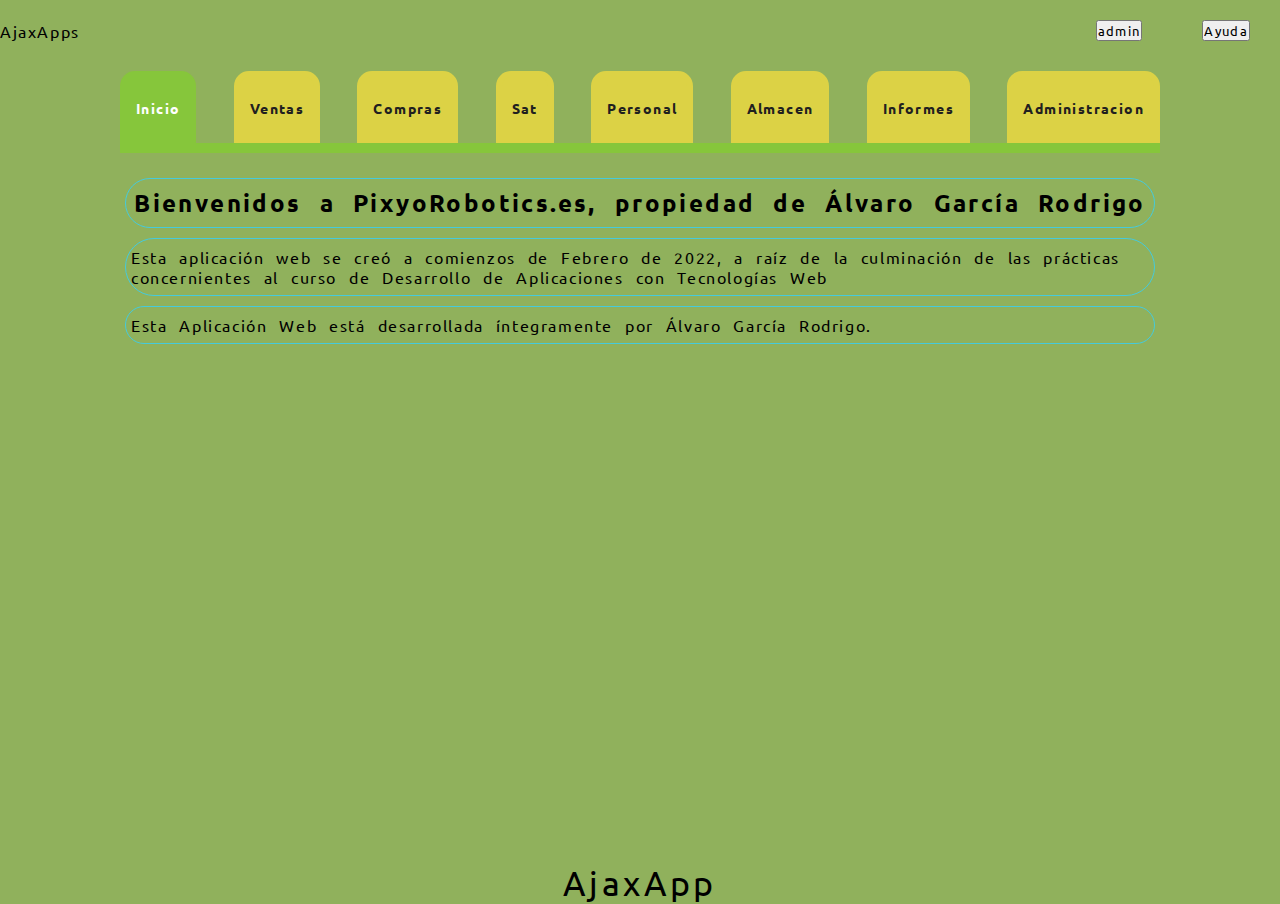
<file: index.html>
<!DOCTYPE html>
<html lang="es">
<head>
    <meta charset="UTF-8">
    <meta http-equiv="X-UA-Compatible" content="IE=edge">
    <meta name="viewport" content="width=device-width, initial-scale=1.0">
    <title>AjaxApp</title>
    <link rel="preconnect" href="https://fonts.googleapis.com">
    <link rel="preconnect" href="https://fonts.gstatic.com" crossorigin>
    <link href="https://fonts.googleapis.com/css2?family=Ubuntu:wght@400;700&display=swap" rel="stylesheet">
    <link rel="stylesheet" href="style.css">
   
</head>
<body>
    <div class="top">
        <p class="logo">AjaxApps</p>
        <div class="box-buttons-top">
            <input type="button" value="admin">
            <input type="button" value="Ayuda">
        </div>
    </div>
    <div class="container">
        <div class="header" id="Header">
                      
        </div>
        <div class="sub-header" id="SubHeader">

        </div>
        <div class="menu-ubication" id="TitleUbicationMenu">

        </div>
        <div class="content" id="Content">
            <div id="modContainer" class="mod-container">

            </div>
            <div id="Document" class="document">

            </div>
        </div>
    </div>
    <div class="footer">
        <p>AjaxApp</p>
    </div>
<script src="https://code.jquery.com/jquery-3.1.1.min.js" charset="utf-8"></script>
<script >   
   
    var oldUrls = 'Inicio';
    var selectValues = '';
    // var LogIn = 'login';
    $(document).ready( function(){
        var emptySubUrl = '';      
        var subOldUrls = '';
        // printDocument('login');
        // $('#Document').load('login.php');
        // $("#BoxFormLogin a").click(function (e){
        //     e.preventDefault();
        //     // pintarCabecera();
        //     // incluirSubMenu();
        //     printDocument('Inicio');
        //     return false;
        // });

        pintarCabecera();
        incluirSubMenu();

        $("#Options a").click(function (e) {
            e.preventDefault();
            var urls=$(this).attr("href");
            
            $(`#BoxSubOptionsButton_${subOldUrls}`).removeClass('selected');
            $(`#BoxSubOptions_${oldUrls}`).addClass('hidden');
            $(`#BoxSubOptions_${urls}`).removeClass('hidden');
            $(`#BoxOption_${oldUrls}`).removeClass('selected2');
            $(`#BoxOption_${urls}`).addClass('selected2');    
            if(urls == 'Inicio'){
                // printTitleUbication(emptySubUrl, urls);
                printDocument(urls);
                // $(`#BoxOption_${urls}`).addClass('selected2');
                // setTimeout(1000);             
            } else {
                printDocument('empty.php');

            }          
            oldUrls = urls;
            return false;
        });
        $("#SubHeader a").click(function (e) {
            e.preventDefault();
            var subUrls=$(this).attr("href");
            var mainUrls=$(this).attr("name");
            $(`#BoxSubOptionsButton_${subUrls}`).addClass('selected');
            $(`#BoxSubOptionsButton_${subOldUrls}`).removeClass('selected');
            $(`#BoxSubOptions_${mainUrls}`).addClass('hidden');
            // printTitleUbication(subUrls, mainUrls);
            // printDocument(subUrls);
            subOldUrls = subUrls;
            var sendData = {
                load : {
                    mainRute : mainUrls,
                    secondaryRute : subUrls
                }                  
            };
            $.ajax({
                url: 'brain.php',
                type: 'POST',
                data: sendData,

                success: function(msn){
                    $('#Document').html(msn);
                }
            });
            $(`#modContainer`).removeClass('hidden');

            return false;
        });
        $(document).on("mouseenter", "#ConsultTitle", function(e){
            e.preventDefault();
            var mainUrls=$('#ConsultTitle').attr("hreflang");
            $(`#BoxSubOptions_${mainUrls}`).removeClass('hidden');
            return false;
        });
        $(document).on("mouseleave", `#SubHeader`, function(e){
            e.preventDefault;
            var mainUrls=$('#ConsultTitle').attr("hreflang");
            $(`#BoxSubOptions_${mainUrls}`).addClass('hidden');
            return false;
        });
        // $(document).on('change', '#SelectSearch',function(){
        //         var selectValue = $(this).val($("#SelectSearch option:selected").text());
        //         console.log(selectValue);
        //     });
        $(document).on("click", "#SearchBox a", function (e) {
            e.preventDefault();
            var accion=$(this).attr("name");
            if(accion=="create"){
                var table=$(this).attr("href");
                var origin=$(this).attr("id");
                var sendData = {
                    create : {
                        crud : accion,
                        back: origin,
                        DBTable : table
                    }                  
                };
                $.ajax({
                    url: 'brain.php',
                    type: 'POST',
                    data: sendData,

                    beforeSend: function(){
                        $('#Document').html("Go");
                    },
                    success: function(msn){
                        $('#Document').html(msn);
                    }
                });               
            }
            if(accion=="search"){
                var selectValue = $('#SelectSearch').val($("#SelectSearch option:selected").text());

                var table=$(this).attr("href");
                var origin=$(this).attr("hreflang");
                var value=$('#SearchBox input').val();
                var key=$("#SelectSearch option:selected").val();
                

                console.log(table);
                console.log(origin);
                console.log(key);
                console.log(value);
                // console.log(selectValue);


                var sendData = {
                    search : {
                        key: key,
                        value: value,
                        crud : accion,
                        back: origin,
                        DBTable : table
                    }                  
                };
                $.ajax({
                    url: 'brain.php',
                    type: 'POST',
                    data: sendData,

                    beforeSend: function(){
                        $('#Document').html("Go");
                    },
                    success: function(msn){
                        $('#Document').html(msn);
                    }
                });

            }
            $(`#modContainer`).addClass('hidden');
            return false;
        });
  
        $(document).on("click", "#boxBtnCancelCreation a", function(e){
            e.preventDefault();
            var table=$(this).attr("href");
            var accion=$(this).attr("name");

            var sendData = {
                cancelCreate : {
                    crud : accion,
                    back: origin,
                    DBTable : table
                }                  
            };
            $.ajax({
                url: 'brain.php',
                type: 'POST',
                data: sendData,

                beforeSend: function(){
                    $('#Document').html("Go");
                },
                success: function(msn){
                    $('#Document').html(msn);
                }
            });
            $(`#modContainer`).removeClass('hidden');

            return false;
        });
        $(document).on("click", "#boxBtnSaveCreation a", function(e){
            e.preventDefault();
            var table=$(this).attr("href");
            var datas=$(this).attr("id");
            var accion=$(this).attr("name");
            var IdInput = [];
            var test = ['A', 'B', 'C',
                    'D', 'E', 'F', 'G',
                    'H', 'I', 'J', 'K',
                    'L', 'M', 'N', 'Ñ', 
                    'O', 'P', 'Q', 'R', 
                    'S', 'T', 'U', 'V',
                    'W', 'X', 'Y', 'Z'
                ];
            var findIndex = [];
            
            for (let x=0; x<datas.length; x++) {
                for (let y=0; y<test.length; y++) {
                    if(datas[x] == test[y]){
                        findIndex.push(x);
                    }
                }
            }
            if(accion=='saveModify'){
                var value=$(this).attr("hreflang");

                var sendData = {
                    saveModify : {
                        crud : accion,
                        back: origin,
                        value: value,
                        datas: findIndex.length,
                        // datas2: datas,
                        table : table
                    }
                }; 
            }
            if(accion == "saveCreate"){

                // var tester = 'Nombre';
                // var info2=$('#'+tester).val();

                var sendData = {
                    saveCreate : {
                        crud : accion,
                        back: origin,
                        // info2: info2,
                        datas: findIndex.length,
                        // datas2: datas,
                        DBTable : table
                    }
                };               
            }
            for (let x=0; x<findIndex.length; x++) {
                let valueIdInput = 0;
                valueIdInput = datas.slice(findIndex[x], findIndex[x+1]);
                sendData[`${accion}`][`inputId${x}`] = valueIdInput;
                IdInput.push(valueIdInput);
                console.log(valueIdInput);
                console.log(IdInput);

            }
            for (let x=0; x<IdInput.length; x++) {
                let tester2 = $('#'+IdInput[x]).val();
                sendData[`${accion}`][`inputIdValue${x}`] = tester2;
            
            }
            
            
            $.ajax({
                url: 'brain.php',
                type: 'POST',
                data: sendData,

                beforeSend: function(){
                    $('#Document').html("Go");
                },
                success: function(msn){
                    $('#Document').html(msn);
                }
            });
            return false;
        });
        $(document).on("click", "#ConsultTable a", function(){
            var table=$(this).attr("class");
            var key=$(this).attr("href");
            var value=$(this).attr("id");
            var sendData = {
                consultId : {
                    table : table,
                    key: key,
                    value: value
                }
            };
            $.ajax({
                url: 'brain.php',
                type: 'POST',
                data: sendData,

                beforeSend: function(){
                    $('#Document').html("Go");
                },
                success: function(msn){
                    $('#Document').html(msn);
                }
            });
            return false;
        });
        $(document).on("click", "#itemView a", function(e) {
            e.preventDefault();
            var accion=$(this).attr("name");
            var key=$(this).attr("href");
            var value=$(this).attr("id");
            var table=$(this).attr("hreflang");
            if(accion == "Delete"){
                var sendData = {
                    Delete : {
                        table: table,
                        key: key,
                        value: value,
                        accion: accion
                    }
                };
            }
            if(accion == "Modify"){
                var sendData = {
                    Modify : {
                        table: table,
                        key: key,
                        value: value,
                        accion: "saveModify"
                    }
                };
            }
            $.ajax({
                url: 'brain.php',
                type: 'POST',
                data: sendData,

                beforeSend: function(){
                    $('#Document').html("Go");
                },
                success: function(msn){
                    $('#Document').html(msn);
                }
            });
            return false;
        });
        // $(document).on("click", "#itemModify a", function(e) {
        //  e.preventDefault();
        //  $('#Document').html("we are now creating the form to incorporate new items, sorry for the inconvenience");
        //  return false;
        // });
        // $('#IdTable a').click(function(e) {
        //  e.preventDefault();
        //  $('#Document').html("we are now creating the form to incorporate new items, sorry for the inconvenience");
        //  return false;
    //  });
        // setTimeout(1000);
    });
    
</script>
<script src="java2.js"></script>
</body>
</html>
</file>
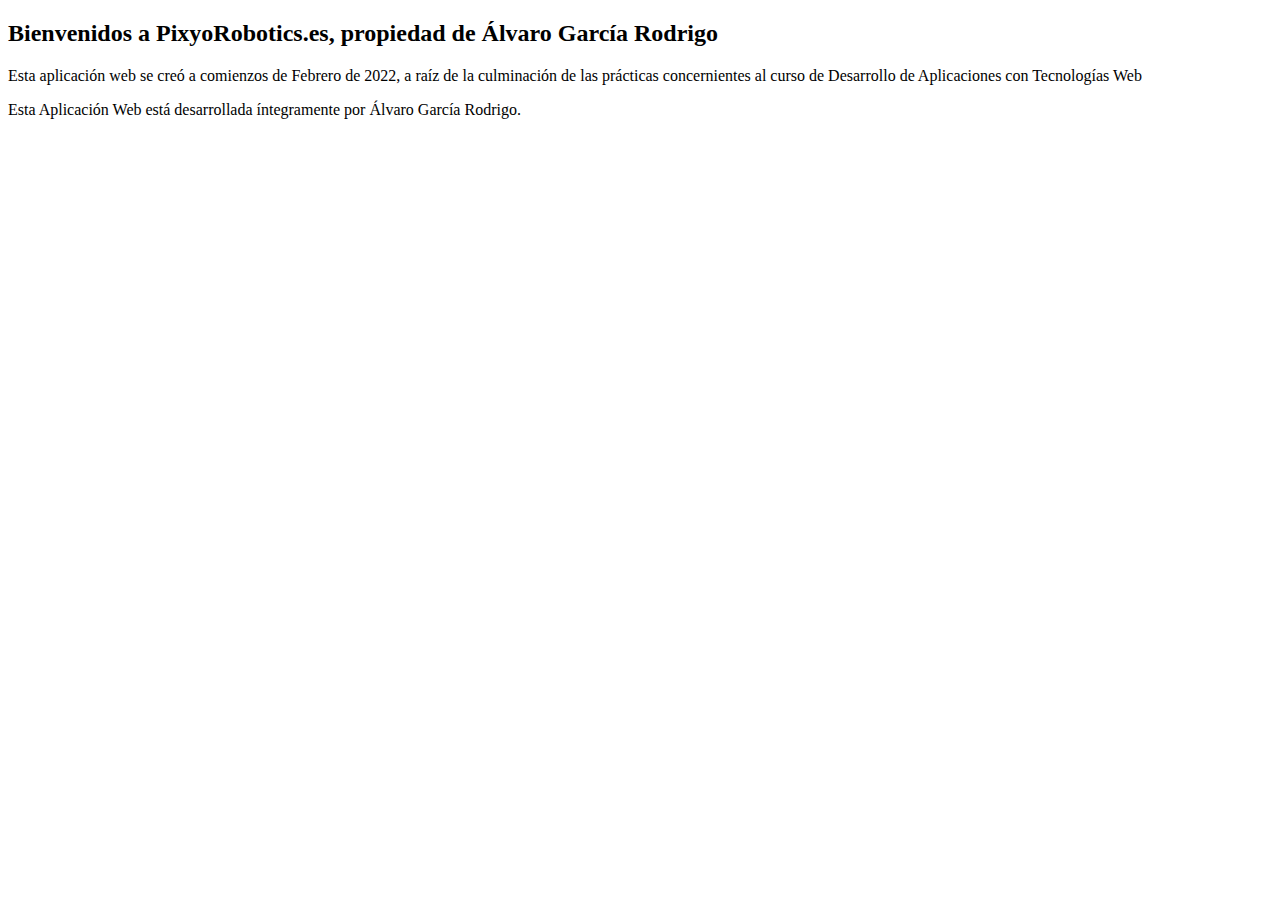
<file: Inicio.html>
<!DOCTYPE html>
<html lang="es">
<head>
    <meta charset="UTF-8">
    <meta http-equiv="X-UA-Compatible" content="IE=edge">
    <meta name="viewport" content="width=device-width, initial-scale=1.0">
    <title>Inicio</title>
</head>
<body>
    <section id="containerInit">
        <h2>Bienvenidos a PixyoRobotics.es, propiedad de Álvaro García Rodrigo</h2>
        <!-- <p>
            ¡ATENCIÓN! Esto es una aplicación demo a la que acceden varios usuarios. 
            Esto quiere decir que todos los datos, documentos o imágenes que usted 
            añada o modifique, podrán ser visualizados, modificados o borrados por 
            cualquier otro usuario activo. La función de esta demo es mostrar el 
            funcionamiento de la aplicación con datos genéricos o de ejemplo y 
            nunca deben tomarse como datos reales.
        </p> -->
        <p>
            Esta aplicación web se creó a comienzos de Febrero de 2022, a raíz de 
            la culminación de las prácticas concernientes al curso 
            de <span class="resaltado-estudios">Desarrollo de Aplicaciones con Tecnologías Web</span> 
        </p>
        <p>
            Esta Aplicación Web está desarrollada íntegramente por 
            Álvaro García Rodrigo. 
        </p>
        
    </section>
</body>
</html>
</file>
<file: style.css>
*{
    margin: 0px;
    padding: 0px;
    font-family: 'Ubuntu', sans-serif;
    word-spacing: 0.4em;
    letter-spacing: 0.1em;
}
body{
    background-color: rgb(144, 177, 92);
    /* position: relative; */
}
/* #BoxFormLogin{
    position: realtive;
} */
#FormLogin{
    display: flex;
    flex-direction: column;
    justify-content: center;
    align-items: center;
}
.boxFormLogin{
    width: 100%;
    height: 500px;
    background-color:rgb(25, 0, 255);
    display: flex;
    justify-content: center;
    align-items: center;
    /* box-sizing: border-box; */
}
.formLogin{
    width: 60%;
    height: 400px;
    background-color: rgba(0, 96, 221, 0.8);
}
.formLoginDiv{
    display: flex;
    justify-content: center;
    width: 100%;
    height: auto;
    margin: 10px 5px 10px 5px !important;
}
.formLogin input{
    padding-left: 10px;
    height: 32px;
    width: 80%;
}
.buttonsLogin{
    justify-content: space-around;
}
.formLogin a{
    text-decoration: none;
    color: white;
    background-color:rgba(1, 1, 66, 0.7);
    margin: 10px 5px 10px 5px;
    padding: 5px 10px 5px 10px;
    border: 2px solid transparent;
    border-radius: 2rem;
}
.top{
    display: flex;
    justify-content: space-between;
    align-items: center;
    width: 100%;
}
.box-buttons-top{
    display: flex;
    justify-content: space-around;
    align-items: center;
}
.box-buttons-top input{
    margin: 20px 30px 20px 30px; /* arriba, derecha, abajo, izquierda */
}
.container{
    /* border: 1px solid blue; */
    display: flex;
    flex-direction: column;
    margin: 5px 60px 5px 60px;
    padding: 5px 60px 5px 60px;
}
.header>ul{
    /* border: 1px solid red; */
    display: flex;
    align-items: center;
    justify-content: space-between;
    list-style: none;
}
.options{
    text-align: center;
    /* width: 100px; */
    border: 6px solid #dcd245;
    background-color: #dcd245;
    border-radius: 15px 15px 0px 0px;
    padding: 20px 10px 20px 10px;
}
.options a{
    text-decoration: none;
    color: rgb(32, 32, 31);
    font-weight: bold;
    font-size: 14px;
}
.options:hover a{
    color: white;
}
.options:hover{
    cursor: pointer;
    border: 6px solid #dbd034;
    /* border-bottom: 3px solid #dbd034; */
    background-color: #dbd034;
    /* background-color: #45cbdc; */
}
.footer{
    display: flex;
    justify-content: center;
    align-items: center;
    font-size: 34px;
}
.content{
    /* border: 1px solid green; */
    height: 700px;
}
.btns-sub-header{
    padding: 5px 0px 5px 0px;
    background-color: rgba(129, 211, 36, 0.6) !important;
    height: auto;
    width: 100%;
}
.btns-sub-header li{
    display: flex;    
    align-items: center;
    justify-content: center;
    width: 220px;
    margin: 5px 3px 5px 3px;
    border: 3px solid transparent;
    border-radius: 8px;
    background-color: #e2d95e;
    padding: 5px 3px 5px 3px;
    list-style: none;    
}
.btns-sub-header ul{
    display: flex;
    justify-content: space-around;
    flex-wrap: wrap;
}
.btns-sub-header a{
    font-size: 16px;
    text-decoration: none;    
    color: rgb(1, 1, 66);
}
.options2:hover{
    cursor: pointer;
    background-color: black !important;
    border: 3px solid #dbd034;
    background-color: #dbd034;
}
.options2:hover a{
    color: white;
}
.hidden{
    display: none;
    /* position: absolute;    
    left: -1200px;
    background-color:red; */
}
.selected a{
    color: white;
}
.selected{
    background-color: black !important;
    /* border-color: rgb(0, 96, 221); */
}

.selected2{

    background-color: rgba(129, 211, 36, 0.6) !important;
    border-color: rgba(129, 211, 36, 0.0) !important;
}
.selected2:hover{

    background-color: rgba(129, 211, 36, 0.6) !important;
    border-color: rgba(129, 211, 36, 0.0) !important;
}
.selected2 a{
    color: white;
}
#containerInit{
    display: flex;
    align-items: center;
    justify-content: center;
    flex-direction: column;
    padding: 20px 5px 20px 5px;
}
#containerInit h2, #containerInit p{
    width: 100%;
    border-radius: 2em;
    border: 1px solid #45cbdc;
    padding: 8px 5px 8px 5px;
    margin-top: 5px;
    margin-bottom: 5px;
    box-sizing: border-box;

}
#containerInit h2{
    text-align: center;
}
.consult-title{
    text-align: center;
}
.search-box{
    display: flex;
    width: 100%;
    height: 100px;
    align-items: center;
    justify-content: space-around;
}
.search-box li{
    list-style: none;
}
select{
	list-style: none;
}
li::marker{
	list-style: none;
}
.search-box-li{
    height: 50%;
    width: 30%;
    display: flex;
    justify-content: center;
    align-items: center;
    border: 1px solid rgb(1, 1, 66);
    border-radius: 0.8 em;
    background-color: rgb(1, 1, 66);
}
.search-box a{
    font-size: 20px;
    font-style: bold;
    text-decoration: none;    
    color: rgb(255, 255, 255);
}
.search-box-li:hover > a{
    color: rgb(1, 1, 66);

}
.search-box-li:hover{
    background-color: rgb(0, 96, 221);
}
.consult-table{
    width: 100%;
    height: auto;
    border: 1px solid black;
}
.form-create-item{
    /* display: flex; */
    width: 100%;
    height: auto;
    border: 1px solid rgb(75, 74, 74);
}
.create-item-table{
    width: 100%;
    height: auto;
    box-sizing: border-box;
    border: 1px solid rgb(75, 74, 74);

}
.input-data{
    box-sizing:content-box;
    width: 98%;

}
.header-consult-table{
    background-color: rgb(49, 161, 77);
    color: rgb(48, 47, 47);
}
.item-consult-table{
    background-color: rgb(49, 100, 77);
}
.btn-cancel-creation a, .btn-save-creation a{
    text-decoration: none;
    font-style: bold;
    color:rgb(25, 0, 255);
}
.btn-cancel-creation, .btn-save-creation{
    height: 80%;
    width: 20%;
    background-color: white;
    border: 1px solid rgb(25, 0, 255);
}
.btn-cancel-creation:hover, .btn-save-creation:hover{
    background-color:rgb(1, 1, 66);
}
#SelectSearch{
    width: auto;
}
#ConsultTitle{
    background-color: rgba(129, 211, 36, 0.6) !important;
}
</file>
